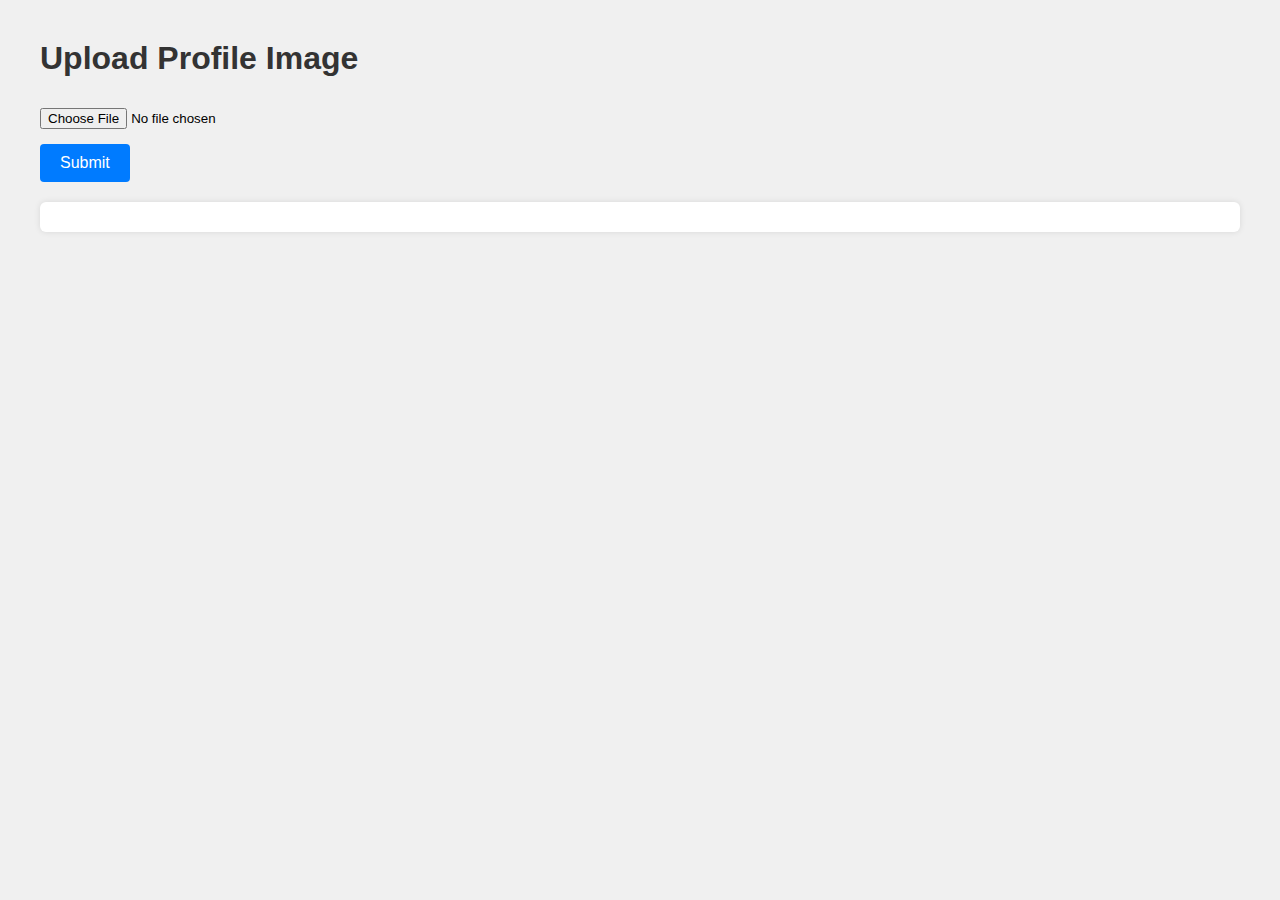
<file: templates/index.html>
<!DOCTYPE html>
<html lang="en">
<head>
  <meta charset="UTF-8" />
  <meta name="viewport" content="width=device-width, initial-scale=1" />
  <title>Upload and Save Image</title>
  <style>
    body {
      font-family: Arial, sans-serif;
      margin: 40px;
      background: #f0f0f0;
    }
    h1 {
      color: #333;
    }
    #result {
      margin-top: 20px;
      white-space: pre-wrap;
      background: #fff;
      padding: 15px;
      border-radius: 6px;
      box-shadow: 0 0 6px rgba(0,0,0,0.1);
      max-height: 400px;
      overflow-y: auto;
    }
    input[type="file"] {
      margin-top: 10px;
    }
    button {
      margin-top: 15px;
      padding: 10px 20px;
      font-size: 16px;
      background-color: #007bff;
      border: none;
      border-radius: 4px;
      color: white;
      cursor: pointer;
    }
    button:hover {
      background-color: #0056b3;
    }
  </style>
</head>
<body>
  <h1>Upload Profile Image</h1>
  <form id="uploadForm">
    <input type="file" id="imageInput" name="image" accept="image/*" required />
    <br />
    <button type="submit">Submit</button>
  </form>

  <div id="result"></div>

  <script>
    const form = document.getElementById('uploadForm');
    const resultDiv = document.getElementById('result');

    form.addEventListener('submit', async (e) => {
      e.preventDefault();
      resultDiv.textContent = "Uploading and processing...";

      const fileInput = document.getElementById('imageInput');
      if (!fileInput.files.length) {
        resultDiv.textContent = "Please select an image file.";
        return;
      }

      const formData = new FormData();
      formData.append('image', fileInput.files[0]);

      try {
        const response = await fetch('/predict', {
          method: 'POST',
          body: formData,
        });

        if (!response.ok) {
          const err = await response.json();
          resultDiv.textContent = 'Error: ' + (err.error || 'Unknown error');
          return;
        }

        const data = await response.json();
        resultDiv.textContent = JSON.stringify(data, null, 2);
      } catch (error) {
        resultDiv.textContent = 'Request failed: ' + error.message;
      }
    });
  </script>
</body>
</html>
</file>
